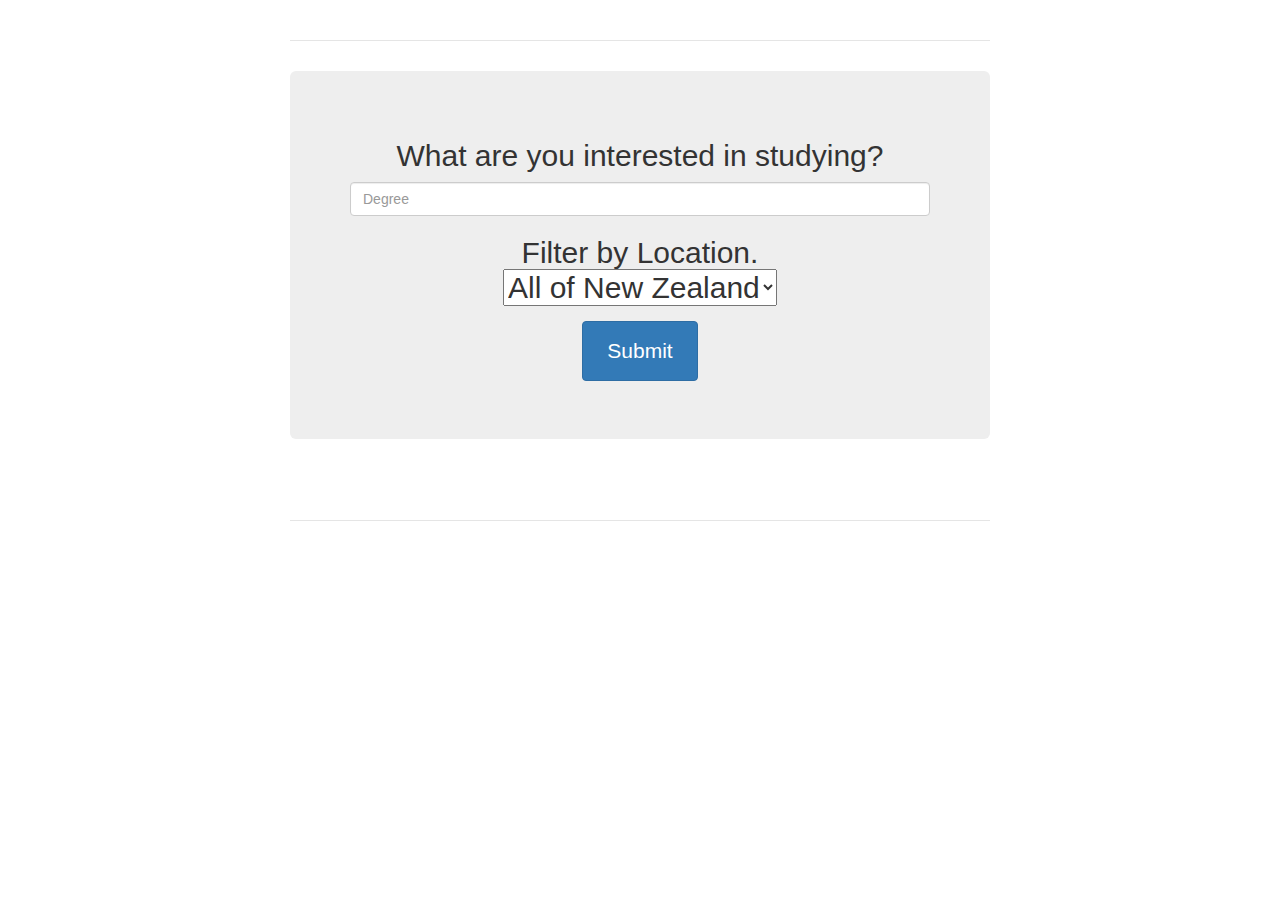
<file: web/index.html>
<!DOCTYPE html>
<html lang="en">
  <head>
    <meta charset="utf-8">
    <meta http-equiv="X-UA-Compatible" content="IE=edge">
    <meta name="viewport" content="width=device-width, initial-scale=1">

    <title>Unify - Welcome</title>

    <!-- Bootstrap core CSS -->
    <link href="css/bootstrap.min.css" rel="stylesheet">
    <link href="css/style.css" rel="stylesheet">
  </head>

  <body>

    <div class="container">
      <div class="header clearfix">
        <nav>

        </nav>
        <h3 class="text-muted"></h3>
      </div>

      <div class="jumbotron">
        <h2>What are you interested in studying?</h2>
        <form id="myForm" action="results.html" method="GET">
          <div class="form-group">
            <input type="text" class="form-control" name="search" placeholder="Degree">
          </div>
          <h2>Filter by Location.
		  <div class="form-group" name="location">
        <select name="location">
          <option value="allnz">All of New Zealand</option>
          <option value="auckland">Auckland</option>
          <option value="waikato">Waikato</option>
          <option value="gisbourne">Gisbourne</option>
          <option value="taranaki">Taranaki</option>
          <option value="welly">Wellington</option>
          <option value="Nelson">Nelson</option>
          <option value="Canterbury">Canterbury</option>
          <option value="otage">Otago</option>
        </select>
      </div>
          <button type="submit" class="btn btn-primary">Submit</button>
        </form>
      </div>

      <div class="row marketing">
        <div class="col-lg-12">
          <div id="bookmarksResults"></div>
        </div>
      </div>

      <footer class="footer">
        <p></p>
      </footer>

    </div> <!-- /container -->
    <script
      src="https://code.jquery.com/jquery-3.2.1.js"
      integrity="sha256-DZAnKJ/6XZ9si04Hgrsxu/8s717jcIzLy3oi35EouyE="
      crossorigin="anonymous"></script>
    <script src="js/bootstrap.min.js"></script>
    <script src="js/main.js"></script>
  </body>
</html>
</file>
<file: web/css/style.css>
/* Space out content a bit */
body {
  padding-top: 20px;
  padding-bottom: 20px;
}

h4 {
 color: purple;
}

/* Everything but the jumbotron gets side spacing for mobile first views */
.header,
.marketing,
.footer {
  padding-right: 15px;
  padding-left: 15px;
}

/* Custom page header */
.header {
  padding-bottom: 20px;
  border-bottom: 1px solid #e5e5e5;
}
/* Make the masthead heading the same height as the navigation */
.header h3 {
  margin-top: 0;
  margin-bottom: 0;
  line-height: 40px;
}

/* Custom page footer */
.footer {
  padding-top: 19px;
  color: #777;
  border-top: 1px solid #e5e5e5;
}

/* Customize container */
@media (min-width: 768px) {
  .container {
    max-width: 730px;
  }
}
.container-narrow > hr {
  margin: 30px 0;
}

/* Main marketing message and sign up button */
.jumbotron {
  text-align: center;
  border-bottom: 1px solid #e5e5e5;
}
.jumbotron .btn {
  padding: 14px 24px;
  font-size: 21px;
}

/* Supporting marketing content */
.marketing {
  margin: 40px 0;
}
.marketing p + h4 {h
  margin-top: 28px;
}

/* Responsive: Portrait tablets and up */
@media screen and (min-width: 768px) {
  /* Remove the padding we set earlier */
  .header,
  .marketing,
  .footer {
    padding-right: 0;
    padding-left: 0;
  }
  /* Space out the masthead */
  .header {
    margin-bottom: 30px;
  }
  /* Remove the bottom border on the jumbotron for visual effect */
  .jumbotron {
    border-bottom: 0;
  }
}

.info {
	display: inline-block;
}

.info-img {
	display: block;
}

.info-length {
	display: block;
}
</file>
